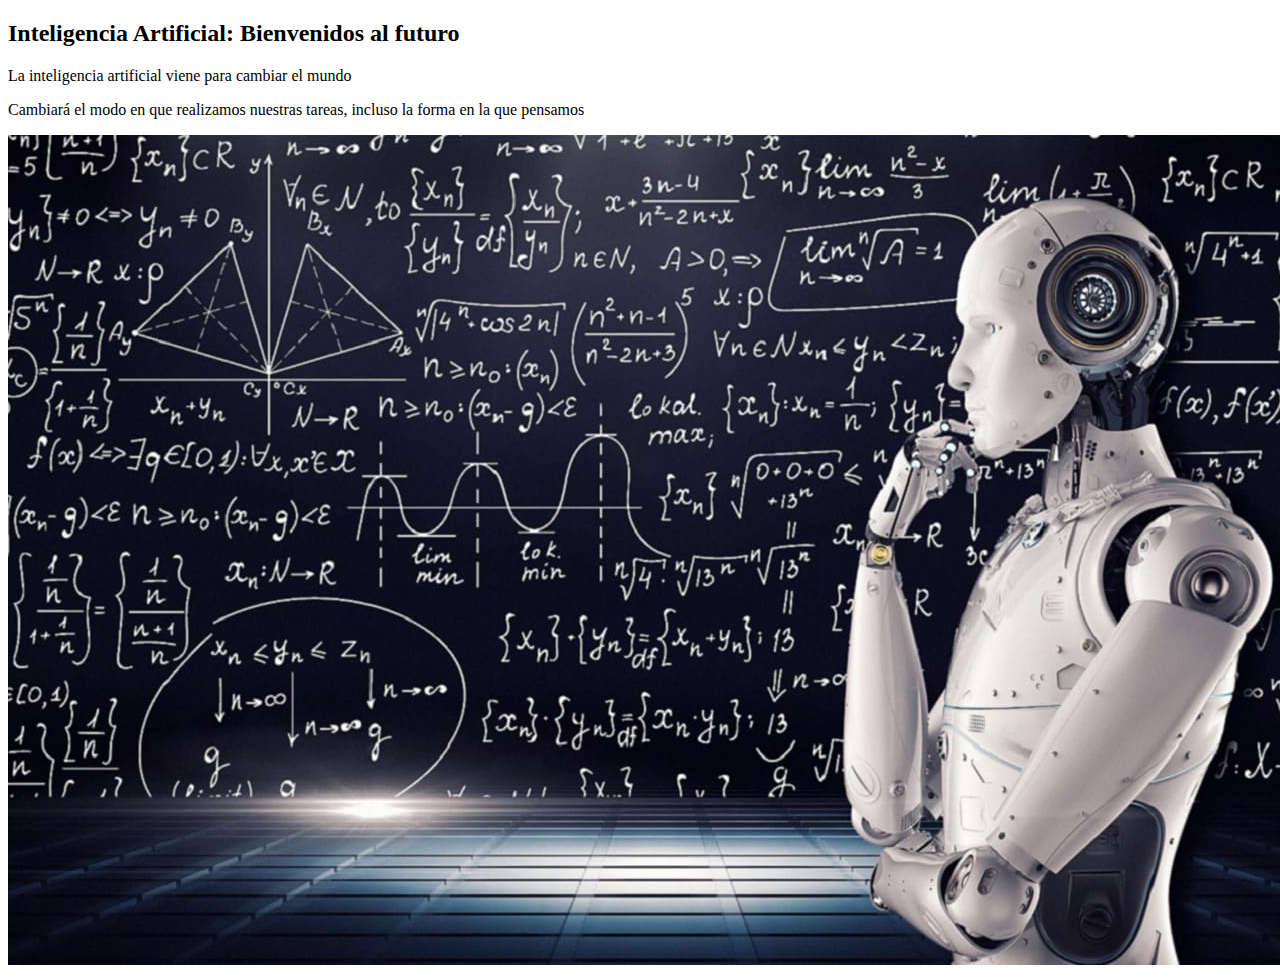
<file: index.html>
<!DOCTYPE html>
<html lang="en">
  <head>
    <meta charset="UTF-8" />
    <meta name="viewport" content="width=device-width, initial-scale=1.0" />
    <title>Document</title>
    <style href="style.css"></style>
  </head>
  <body>
    <header>
      <h2>Inteligencia Artificial: Bienvenidos al futuro</h2>
    </header>
    <main>
      <p>La inteligencia artificial viene para cambiar el mundo</p>
      <p>
        Cambiará el modo en que realizamos nuestras tareas, incluso la forma en
        la que pensamos
      </p>
      <img src="images/ia.jpg" />
    </main>
    <footer></footer>
  </body>
</html>
</file>
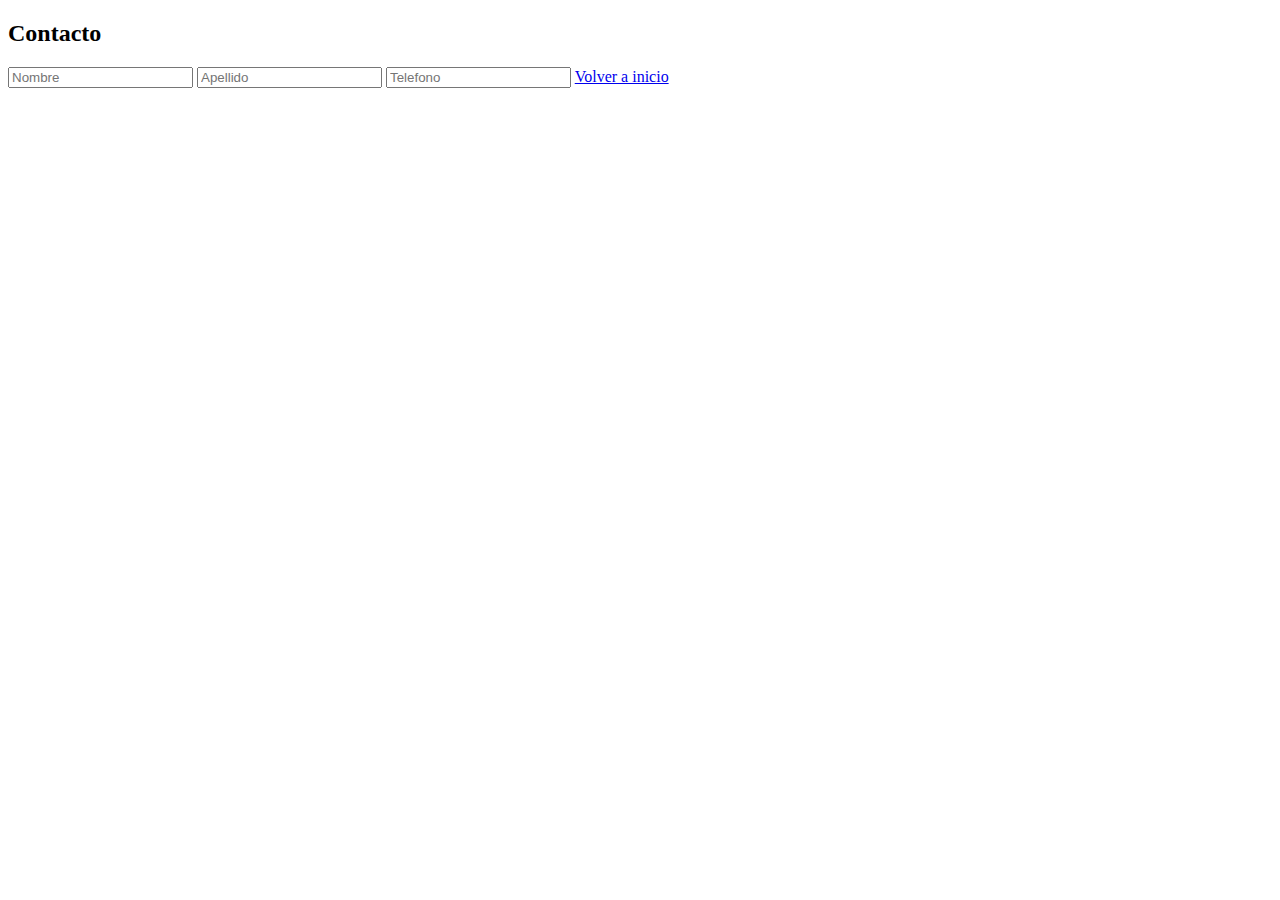
<file: formulario.html>
<!DOCTYPE html>
<html lang="en">
  <head>
    <meta charset="UTF-8" />
    <meta name="viewport" content="width=device-width, initial-scale=1.0" />
    <title>Document</title>
  </head>
  <body>
    <h2>Contacto</h2>
    <input type="text" placeholder="Nombre" />
    <input type="text" placeholder="Apellido" />
    <input type="text" placeholder="Telefono" />
    <a href="index.html">Volver a inicio</a>
  </body>
</html>
</file>
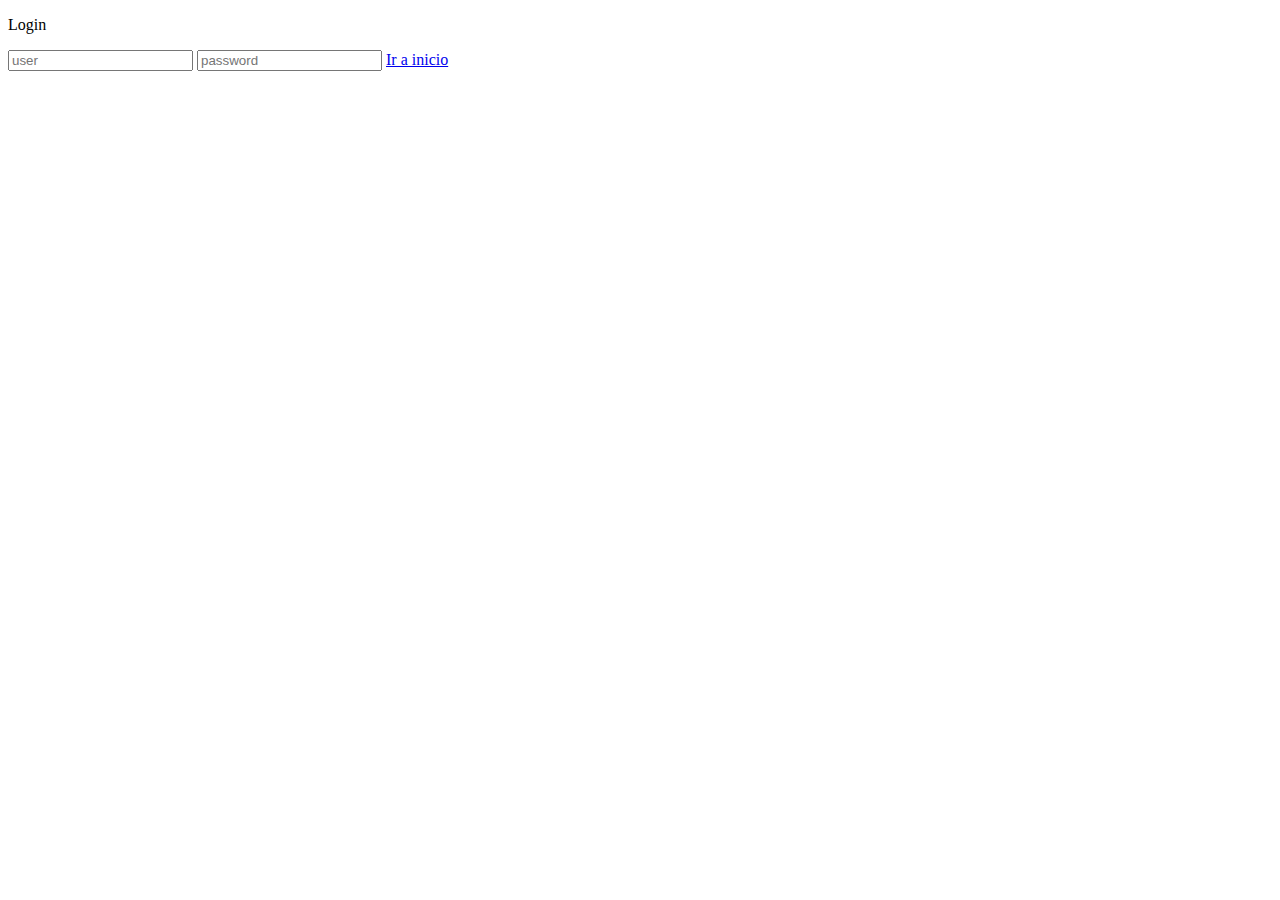
<file: login.html>
<!DOCTYPE html>
<html lang="en">
  <head>
    <meta charset="UTF-8" />
    <meta name="viewport" content="width=device-width, initial-scale=1.0" />
    <title>Document</title>
  </head>
  <body>
    <p>Login</p>
    <input type="text" placeholder="user" />
    <input type="text" placeholder="password" />
    <a href="index.html">Ir a inicio</a>
  </body>
</html>
</file>
